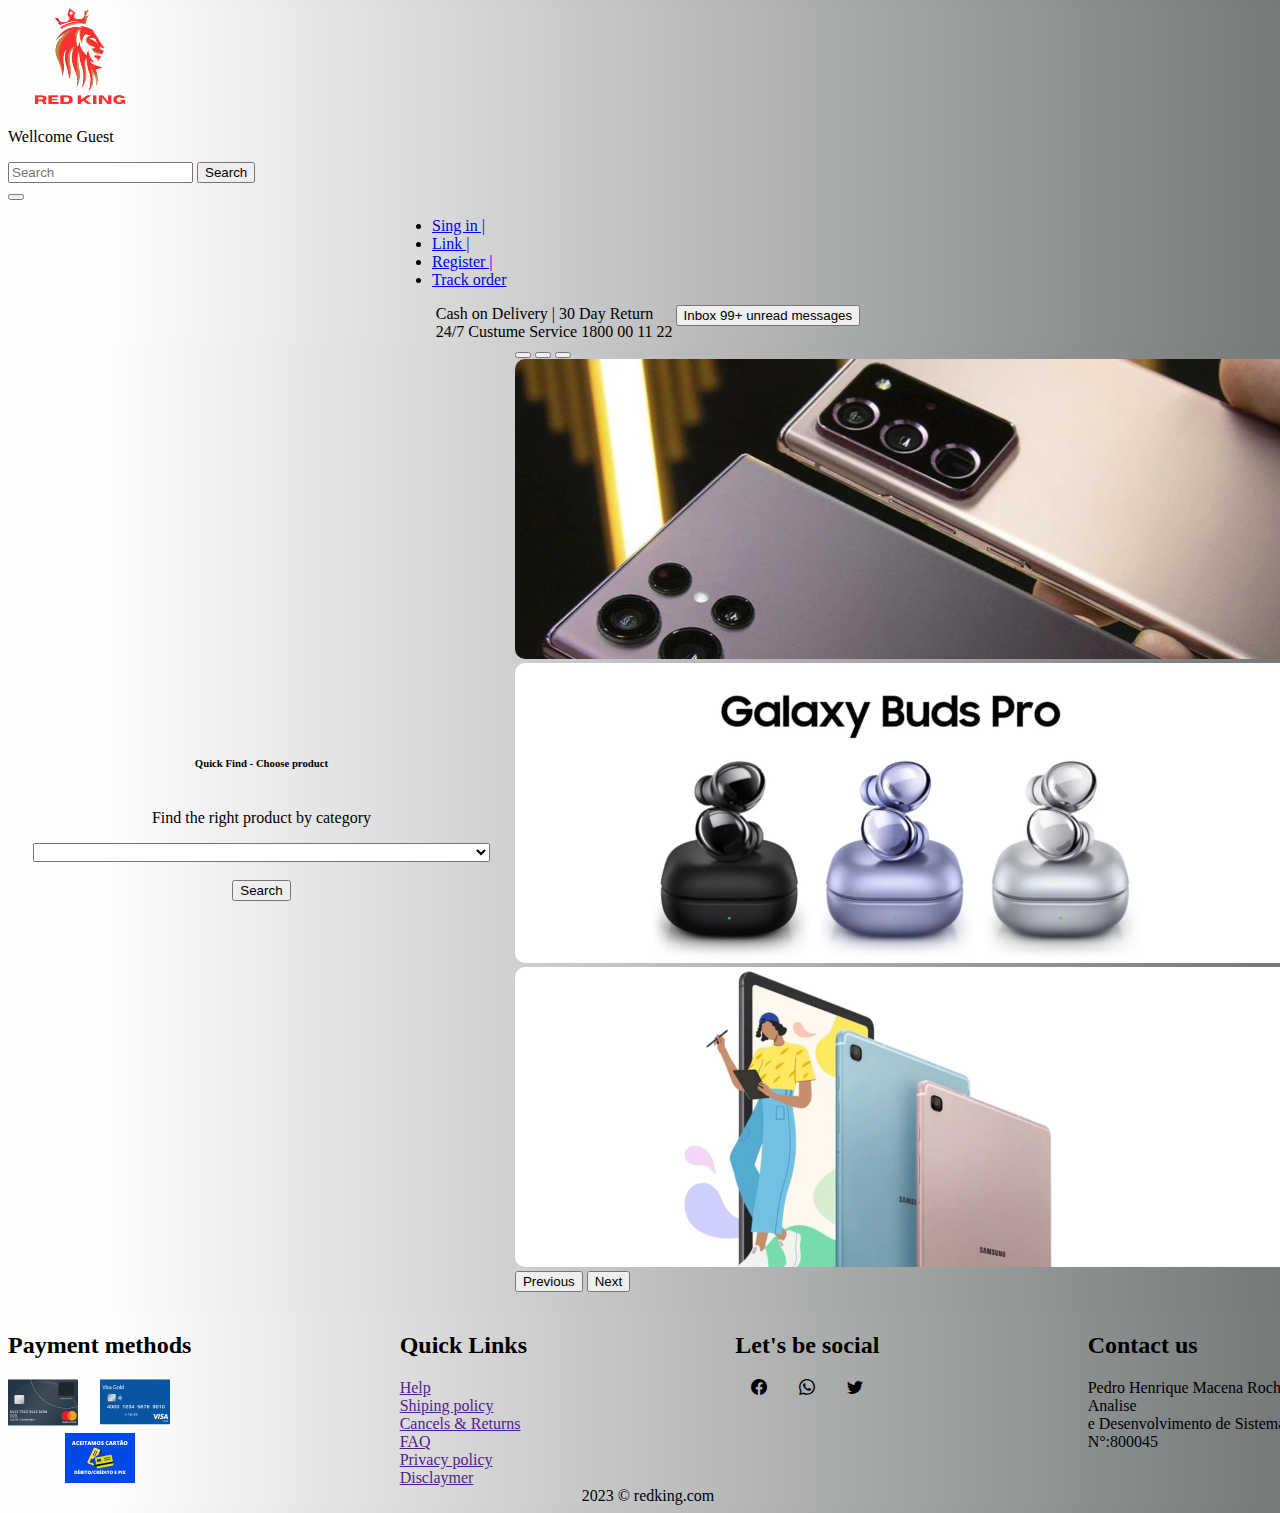
<file: index.html>
<!doctype html>
<html lang="en">

<head>
  <meta charset="utf-8">
  <meta name="viewport" content="width=device-width, initial-scale=1">
  <title>Bootstrap demo</title>
  <link rel="stylesheet" href="style.css">
  <link href="https://cdn.jsdelivr.net/npm/bootstrap@5.2.3/dist/css/bootstrap.min.css" rel="stylesheet"
    integrity="sha384-rbsA2VBKQhggwzxH7pPCaAqO46MgnOM80zW1RWuH61DGLwZJEdK2Kadq2F9CUG65" crossorigin="anonymous">
  <link rel="stylesheet" href="https://cdn.jsdelivr.net/npm/bootstrap-icons@1.10.3/font/bootstrap-icons.css">
</head>

<body>
  <header class="cabecalho">
    <nav class="navbar navbar-expand-lg col-12 ">
      <div class="container-fluid ">
        <div class="col-02 col-sm-01">
          <a class="navbar-brand" href="index.html"><img src="img/logo.png" class="logo" alt=""></a>
        </div>
        <div class="col-06 item-m">
          <p>Wellcome Guest</p>
          <form class="d-flex" role="search">
            <input id="search-input" class="form-control me-2" type="search" placeholder="Search" aria-label="Search">

            <button id="search-button" class="btn btn-success" type="submit" style="width: auto;">Search</button>
          </form>
        </div>
        <button class="navbar-toggler" type="button" data-bs-toggle="collapse" data-bs-target="#navbarSupportedContent" aria-controls="navbarSupportedContent" aria-expanded="false" aria-label="Toggle navigation">
          <span class="navbar-toggler-icon"></span>
        </button>
        <div class="collapse navbar-collapse  item-m2" id="navbarSupportedContent">

          <ul class="navbar-nav me-auto mb-2 mb-lg-0" style="margin-left: 30%;">
            <li class="nav-item">
              <a class="nav-link active" aria-current="page" href="#">Sing in |</a>
            </li>
            <li class="nav-item">
              <a class="nav-link" href="#">Link |</a>
            </li>
            <li class="nav-item">
              <a class="nav-link" href="#">Register |</a>
            </li>
            <li class="nav-item">
              <a class="nav-link" href="#">Track order</a>
            </li>

          </ul>
          <div class="col-12" style="display: flex; flex-direction: row; justify-content: center;">
            <div class="col-06 item-m3">
              <span>Cash on Delivery | 30 Day Return</span><br>
              <span>24/7 Custume Service 1800 00 11 22</span>
            </div>
            <div class="col-04"><button type="button" class="btn btn-primary position-relative" style="margin-left: 3px;">
              Inbox
              <span class="position-absolute top-0 start-100 translate-middle badge rounded-pill bg-danger">
                99+
                <span class="visually-hidden">unread messages</span>
              </span>
            </button></div>
            
          </div>
        </div>
      </div>
      </div>
    </nav>
  </header>

  <main class="principal">
    <form action="pagina_pesquisa.html" class="filtro">
      <h6>Quick Find - Choose product</h6>
      <p>Find the right product by category</p>
    
      <label for="category"></label>
      <select class="lab" name="category" id="category">
        <!-- As opções serão preenchidas dinamicamente com as categorias da API -->
      </select>
      <br>
      <button class="btn btn-danger">Search</button>
    </form>

    <div class="carol">
      <div id="carouselExampleIndicators" class="carousel slide" data-bs-ride="true">
        <div class="carousel-indicators">
          <button type="button" data-bs-target="#carouselExampleIndicators" data-bs-slide-to="0" class="active" aria-current="true" aria-label="Slide 1"></button>
          <button type="button" data-bs-target="#carouselExampleIndicators" data-bs-slide-to="1" aria-label="Slide 2"></button>
          <button type="button" data-bs-target="#carouselExampleIndicators" data-bs-slide-to="2" aria-label="Slide 3"></button>
        </div>
        <div class="carousel-inner">
          <div class="carousel-item active">
            <img src="img/slide2.png" class="d-block w-100" alt="...">
          </div>
          <div class="carousel-item">
            <img src="img/slide3.png" class="d-block w-100" alt="...">
          </div>
          <div class="carousel-item">
            <img src="img/slide3 (1).png" class="d-block w-100" alt="...">
          </div>
        </div>
        <button class="carousel-control-prev" type="button" data-bs-target="#carouselExampleIndicators" data-bs-slide="prev">
          <span class="carousel-control-prev-icon" aria-hidden="true"></span>
          <span class="visually-hidden">Previous</span>
        </button>
        <button class="carousel-control-next" type="button" data-bs-target="#carouselExampleIndicators" data-bs-slide="next">
          <span class="carousel-control-next-icon" aria-hidden="true"></span>
          <span class="visually-hidden">Next</span>
        </button>
      </div>
    </div>
  </main>

  <section class="cards" id="main-tela" style="margin: 10px;">
    
    
  </section>




  <footer class="col-12 rodape" style="width: 100%; ">
    <section class=" foot-conf">

      <div class="pay">
        <h2>Payment methods</h2>
        <div class="col-12" style="display: flex; flex-direction: row;">
          <div class="col-06" ><img src="img/mastercard.png" alt=""></div>
          <div class="col-06" style="margin: auto;"><img src="img/visa.png" alt=""></div>
        </div>
        <div class="col-12" style="display: flex; flex-direction: row;">
          <div class="col-12" style="margin: auto;"><img src="img/pg1.png" alt=""></i></div>
        </div>
        
      </div>
      <div class="quick">
        <h2>Quick Links</h2>
        <a href="">Help</a>
        <a href="">Shiping policy</a>
        <a href="">Cancels & Returns</a>
        <a href="">FAQ</a>
        <a href="">Privacy policy</a>
        <a href="">Disclaymer</a>
      </div>
      <div class="social">
        <h2>Let's be social</h2>
        <div style="display: flex; flex-direction: row;">
          <div  style="margin: auto;"><i class="bi bi-facebook"></i></div>
          <div style="margin: auto;"><i class="bi bi-whatsapp"></i></div>
          <div  style="margin: auto;"><i class="bi bi-twitter"></i></div>
        </div>

      </div>
      <div class="contact">
        <h2>Contact us</h2>
        <span>Pedro Henrique Macena Rocha</span>
        <span>Analise</span>
        <span>e Desenvolvimento de Sistema</span>
        <span>N°:800045</span>
      </div>
    </section>
    <div class="col-12 copi">2023 © redking.com </div>
  </footer>

  <script src="https://cdn.jsdelivr.net/npm/bootstrap@5.2.3/dist/js/bootstrap.bundle.min.js"
    integrity="sha384-kenU1KFdBIe4zVF0s0G1M5b4hcpxyD9F7jL+jjXkk+Q2h455rYXK/7HAuoJl+0I4"
    crossorigin="anonymous"></script>
  <script src="https://cdn.jsdelivr.net/npm/@popperjs/core@2.11.6/dist/umd/popper.min.js"
    integrity="sha384-oBqDVmMz9ATKxIep9tiCxS/Z9fNfEXiDAYTujMAeBAsjFuCZSmKbSSUnQlmh/jp3"
    crossorigin="anonymous"></script>
  <script src="https://cdn.jsdelivr.net/npm/bootstrap@5.2.3/dist/js/bootstrap.min.js"
    integrity="sha384-cuYeSxntonz0PPNlHhBs68uyIAVpIIOZZ5JqeqvYYIcEL727kskC66kF92t6Xl2V"
    crossorigin="anonymous"></script>
    
    <script>
      window.addEventListener('load', function() {
        console.log("Loading");
        load();
      });
    
      function load() {
  var xhr = new XMLHttpRequest();
  xhr.open('GET', 'https://diwserver.vps.webdock.cloud/products', true);

  xhr.onload = function() {
    if (xhr.status >= 200 && xhr.status < 400) {
      var data = JSON.parse(xhr.responseText);
      var produtos = data.products;
      var telaElement = document.getElementById('main-tela');
      var strHtml = '';

      if (produtos.length >= 10) {
        for (var i = 0; i < 10; i++) {
          var ratingHTML = '';
          var rate = produtos[i].rating.rate;

          for (var j = 1; j <= 5; j++) {
            if (j <= rate) {
              ratingHTML += '<i class="bi bi-star-fill"></i>';
            } else {
              ratingHTML += '<i class="bi bi-star"></i>';
            }
          }

          strHtml += `
            <div class="item" onclick="showProductDetails(${produtos[i].id})"> 
              <div>
                <img class="img-card" src="${produtos[i].image}" alt="">
                <div>
                  <p class="title-card">${produtos[i].title}</p>
                  <p class="product-rating">${ratingHTML}</p>
                  <span>R$: ${produtos[i].price.toFixed(2)}</span>
                </div>
              </div>
            </div>`;
        }
      } else {
        console.log('Número insuficiente de elementos');
      }

      telaElement.innerHTML = strHtml;
    }
  };

  xhr.onerror = function() {
    console.log('Erro na requisição');
  };

  xhr.send();
}

function showProductDetails(productId) {
  // Redirecionar o usuário para a página de detalhes do produto
  console.log("Product")
  window.location.href = 'pagina_detalhes.html?id=' + productId;
}

    </script>




   <script>
   window.addEventListener('load', function() {
  setupSearch();
});

  function setupSearch() {
  var searchButton = document.getElementById('search-button');
  searchButton.addEventListener('click', performSearch);
}

function performSearch(event) {
  event.preventDefault(); // Evita o comportamento padrão do formulário

  var searchInput = document.getElementById('search-input');
  var query = searchInput.value.trim(); // Remove espaços em branco no início e no fim
  var encodedQuery = encodeURIComponent(query);

  // Redirecionar o usuário para a página de pesquisa com o termo de busca na URL
  window.location.href = 'pagina_pesquisa.html?query=' + encodedQuery;
}
  </script>



  <script>
    // Função para carregar as categorias da API e preencher as opções do menu suspenso
    function loadCategories() {
  var xhr = new XMLHttpRequest();
  xhr.open('GET', 'https://diwserver.vps.webdock.cloud/products/categories', true);

  xhr.onload = function() {
    if (xhr.status >= 200 && xhr.status < 400) {
      var categories = JSON.parse(xhr.responseText);

      var categorySelect = document.getElementById('category');

      // Limpar opções existentes
      categorySelect.innerHTML = '';

      // Adicionar as opções das categorias
      categories.forEach(function(category) {
        var option = document.createElement('option');
        option.value = category;
        option.textContent = category;
        categorySelect.appendChild(option);
      });
    }
  };

  xhr.onerror = function() {
    console.log('Erro na requisição');
  };

  xhr.send();
}

// Carregar as categorias ao carregar a página
loadCategories();

// Redirecionar para a página "pagina_pesquisa" com a categoria selecionada no formulário
var form = document.querySelector('.filtro');
form.addEventListener('submit', function(event) {
  event.preventDefault(); // Impede o envio do formulário

  var selectedCategory = document.getElementById('category').value;
  var url = 'pagina_pesquisa.html?category=' + encodeURIComponent(selectedCategory);

  window.location.href = url;
});

  </script>
    
</body>

</html>
</file>
<file: style.css>
body {
  height: 100%;
  width: 100%;
  background: linear-gradient(90deg, rgba(255, 254, 255, 1) 8%, rgb(118, 122, 122) 99%);
}

.cabecalho {
  background: linear-gradient(90deg, rgba(255, 254, 255, 1) 8%, rgb(118, 122, 122) 99%);
}

.rodape {
  background: linear-gradient(90deg, rgba(255, 254, 255, 1) 8%, rgb(118, 122, 122) 99%);

}

.foot-conf {
  display: flex;
  flex-direction: row;
  justify-content: space-between;
  align-items: flex-start;
  margin: auto;
}

.pay {
  display: flex;
  flex-direction: column;
}

.quick {
  display: flex;
  flex-direction: column;
}

.social {
  display: flex;
  flex-direction: column;
}

.contact {
  display: flex;
  flex-direction: column;
}

.item-m2 {
  display: flex;
  flex-direction: column;
}

@media screen and (max-width:990px) {
  .item-m {
    display: none;
  }

  .item-m3 {
    display: none;
  }
}

@media screen and (max-width:720px) {

  .item-m {
    display: none;
  }
}

@media screen and (max-width:530px) {

  .item-m {
    display: none;
  }

}

.copi {
  display: flex;
  justify-content: center;
}

.lab {
  width: 90%;
}

/*slide*/

.principal {
  display: flex;
  flex-direction: row;
  width: 99%;
  align-items: center;
  justify-content: space-around;

}

.filtro {
  display: flex;
  width: 40%;
  margin: auto;
  flex-direction: column;
  align-items: center;
}

.carol {
  width: 60%;
}

.img-card {
  width: 180px;
  height: 120px;
  object-fit: contain;
  mix-blend-mode: multiply;
}

@media screen and (max-width:720px) {
  .principal {
    display: flex;
    flex-direction: column;
    width: 100%;
    align-items: center;
    justify-content: space-around;

  }
.cards{
  align-items: center;
}
  .filtro {
    display: flex;
    width: 70%;
    margin: auto;
    flex-direction: column;
    align-items: center;
  }

  .carol {
    width: 100%;
    margin-top: 20px;
  }

  .item4 {
    display: none;
  }
}

@media screen and (max-width:450px) {
  .principal {
    display: flex;
    flex-direction: column;
    width: 100%;
    align-items: center;
    justify-content: space-around;

  }

  .filtro {
    display: flex;
    width: 100%;
    margin: auto;
    flex-direction: column;
    align-items: center;
  }

  .carol {
    width: 100%;
    margin-top: 10px;
  }

}

/*cards*/
.cards {
  display: grid;
  grid-template-columns: repeat(4, 1fr);
  grid-gap: 10px;
}

.item {
  /* display: grid;
  grid-template-columns: 1fr 1fr 1fr;
  grid-gap: 10px; */
  display: flex;
  flex-direction: column;
  align-items: center;

}
.title-card{
  text-wrap: balance;
  margin-right: 10px;
}

.item4 {
  grid-column: 4;
  grid-row: 1 / 5;
}

.item-l {
  display: flex;
  flex-direction: row;
}

.info-l {
  display: flex;
  flex-direction: column;
}

.late {
  width: 64px;
  height: 64px;
}

.items-head {
  display: flex;
  flex-direction: row;
  text-decoration-line: none
}



@media screen and (max-width:420px) {
  .cards {

    grid-template-columns: repeat(1, 1fr);

  }

  .item {
    display: block;
  }
}

  @media screen and (max-width:825px) {
    .cards {

      grid-template-columns: repeat(2, 1fr);


    }

    /* .item {
      display: block;
      padding: 30px;
    } */

    .item:nth-child(9) {
      display: none;
    }

    .item4 {
      display: none;
    }
  }

  @media screen and (max-width:500px) {
    .cards {

      grid-template-columns: repeat(1, 1fr);

    }

    .item {
      display: block;
    }


    

  }

  @media screen and (max-width:500px) {
    .rodape {
      display: flex;
      flex-direction: column;
    }

    .foot-conf {
      display: flex;
      flex-direction: column;
    }

  }
  .card-pesquisa-top{
    display: contents;
  }

  .d-block{
    border-radius: 10px;
  }
</file>
